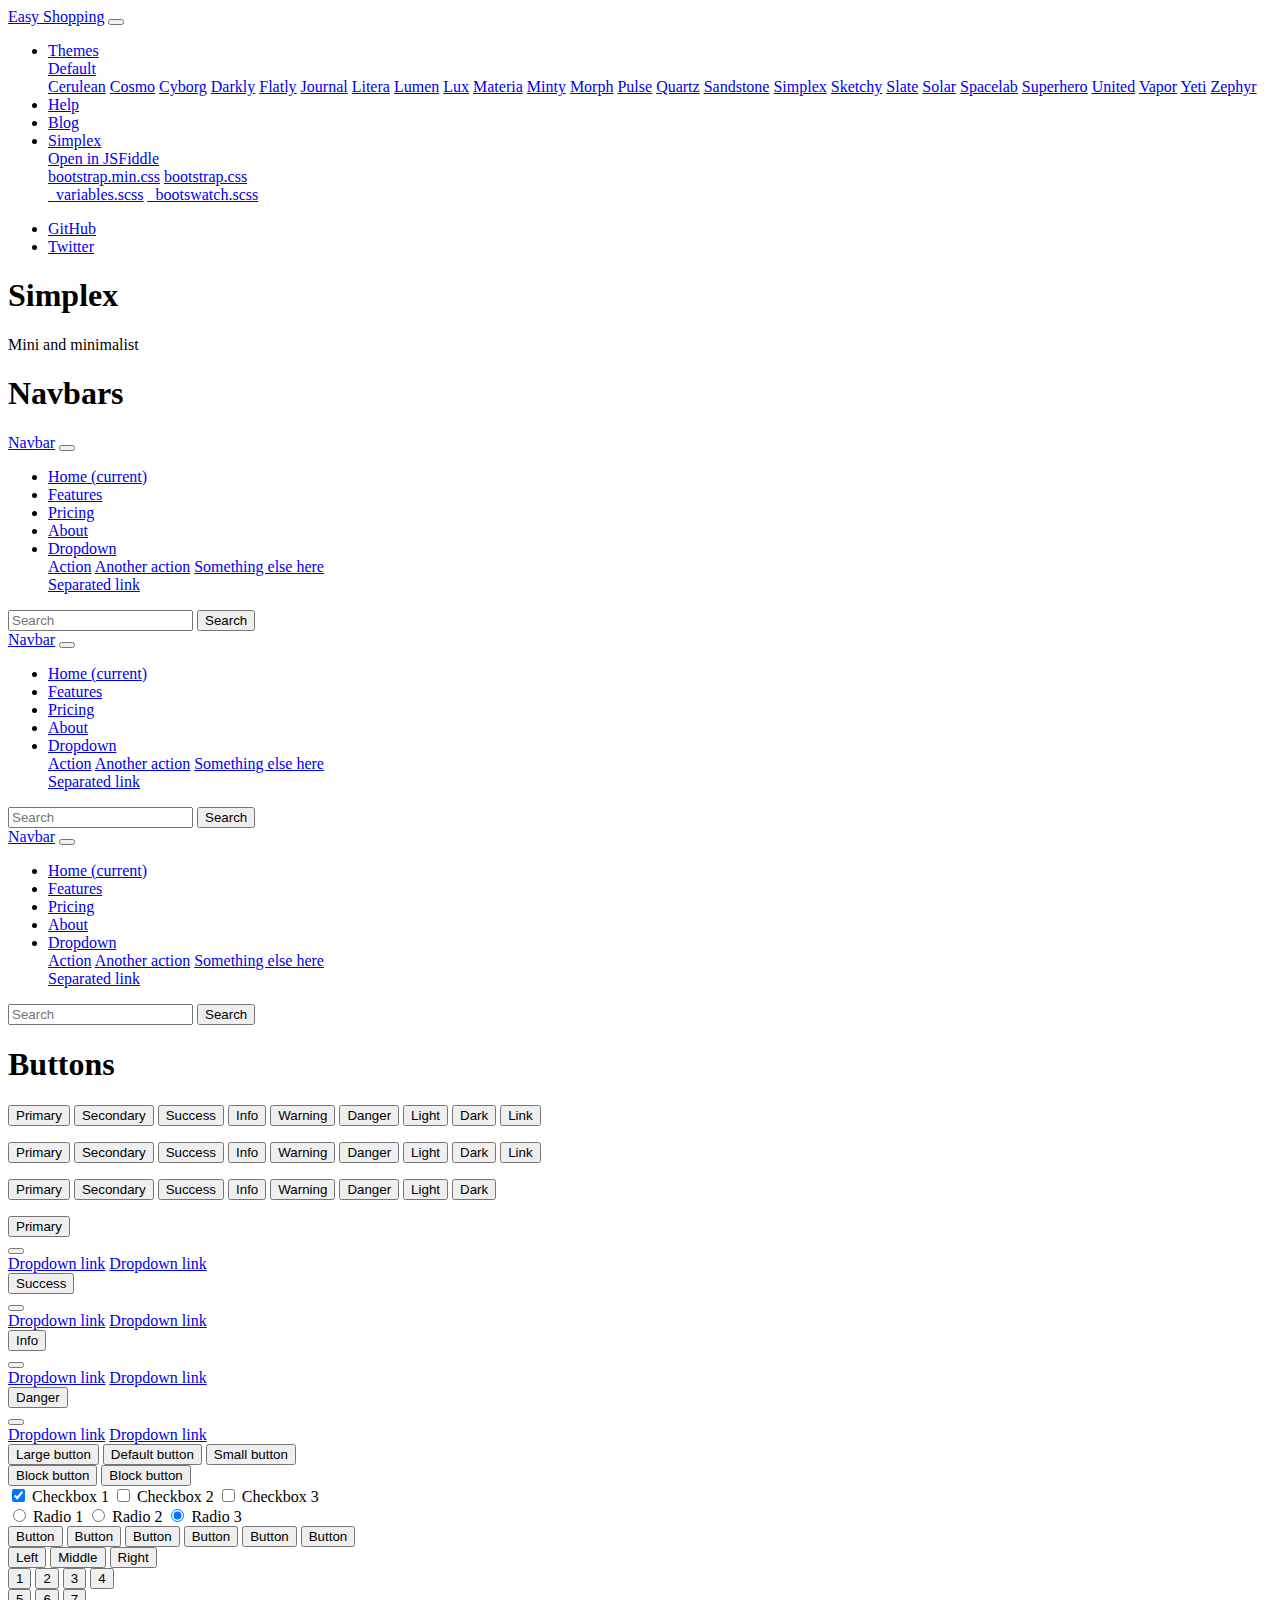
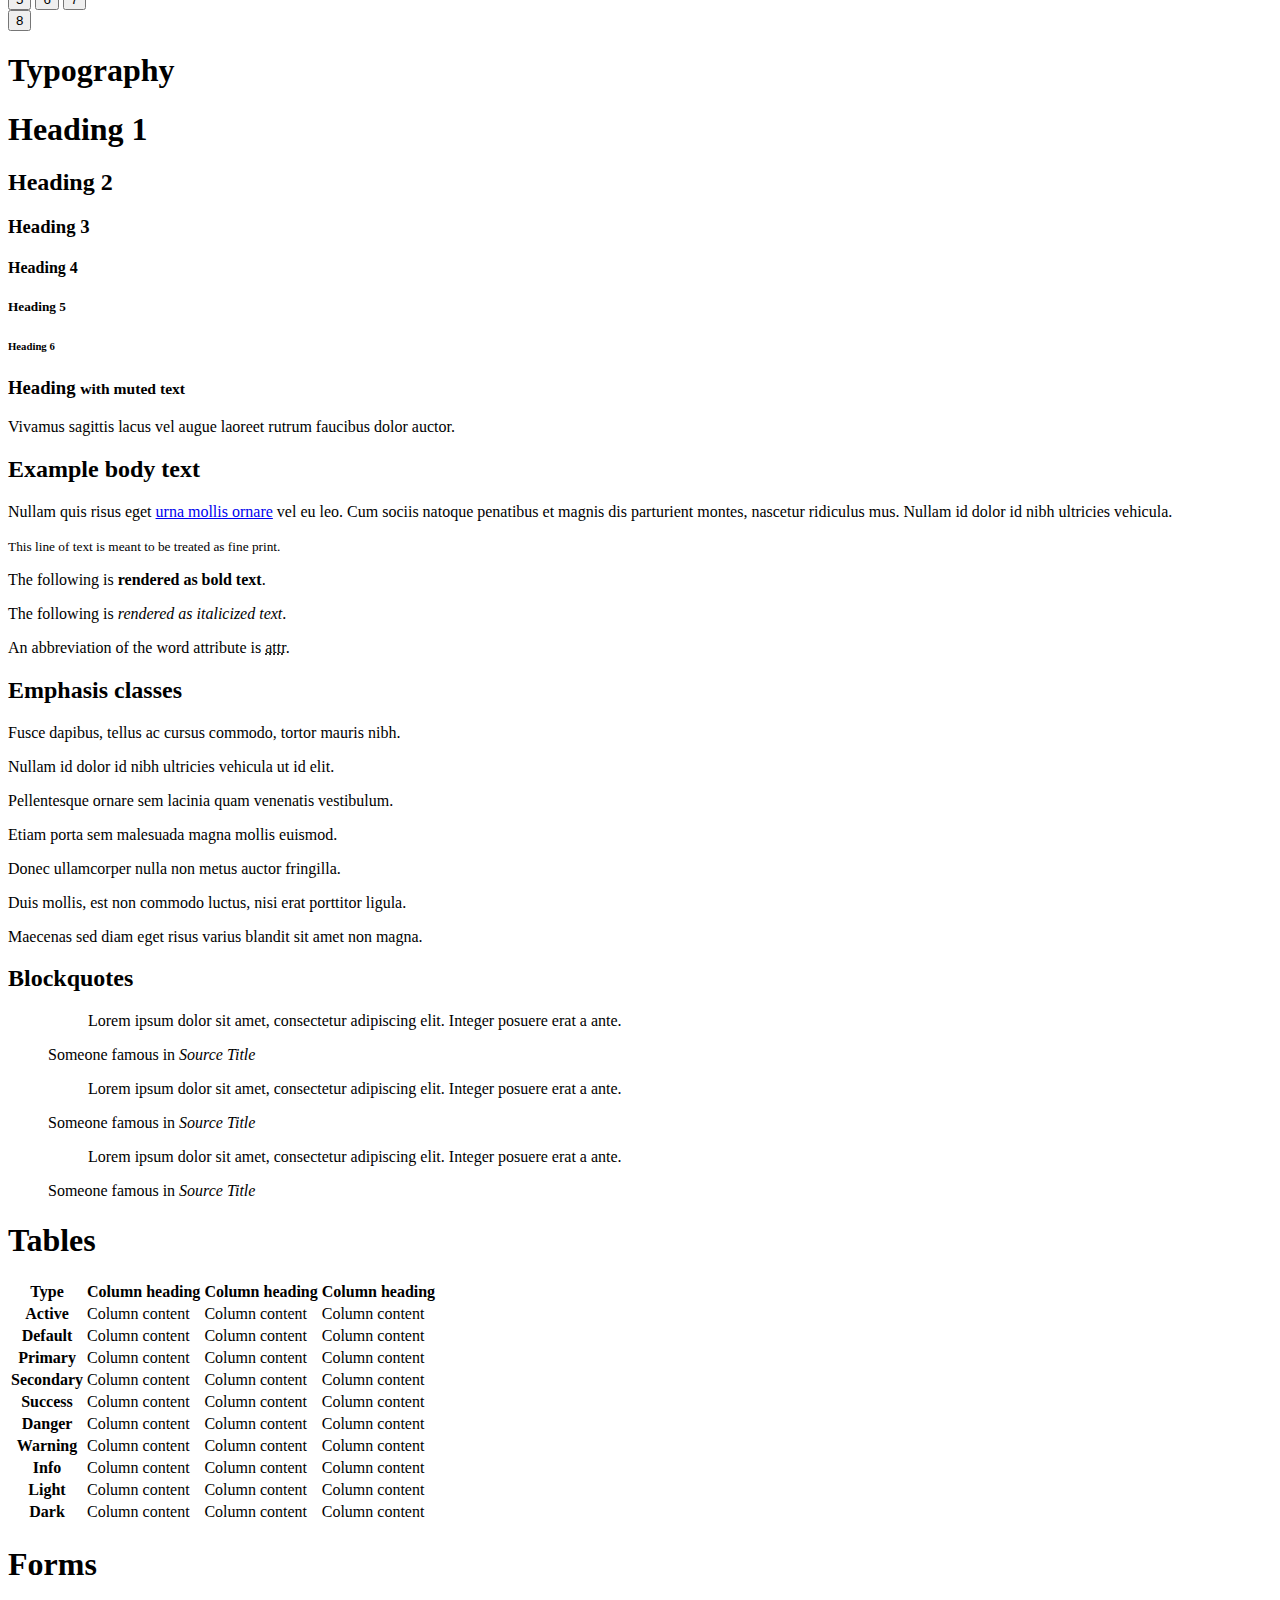
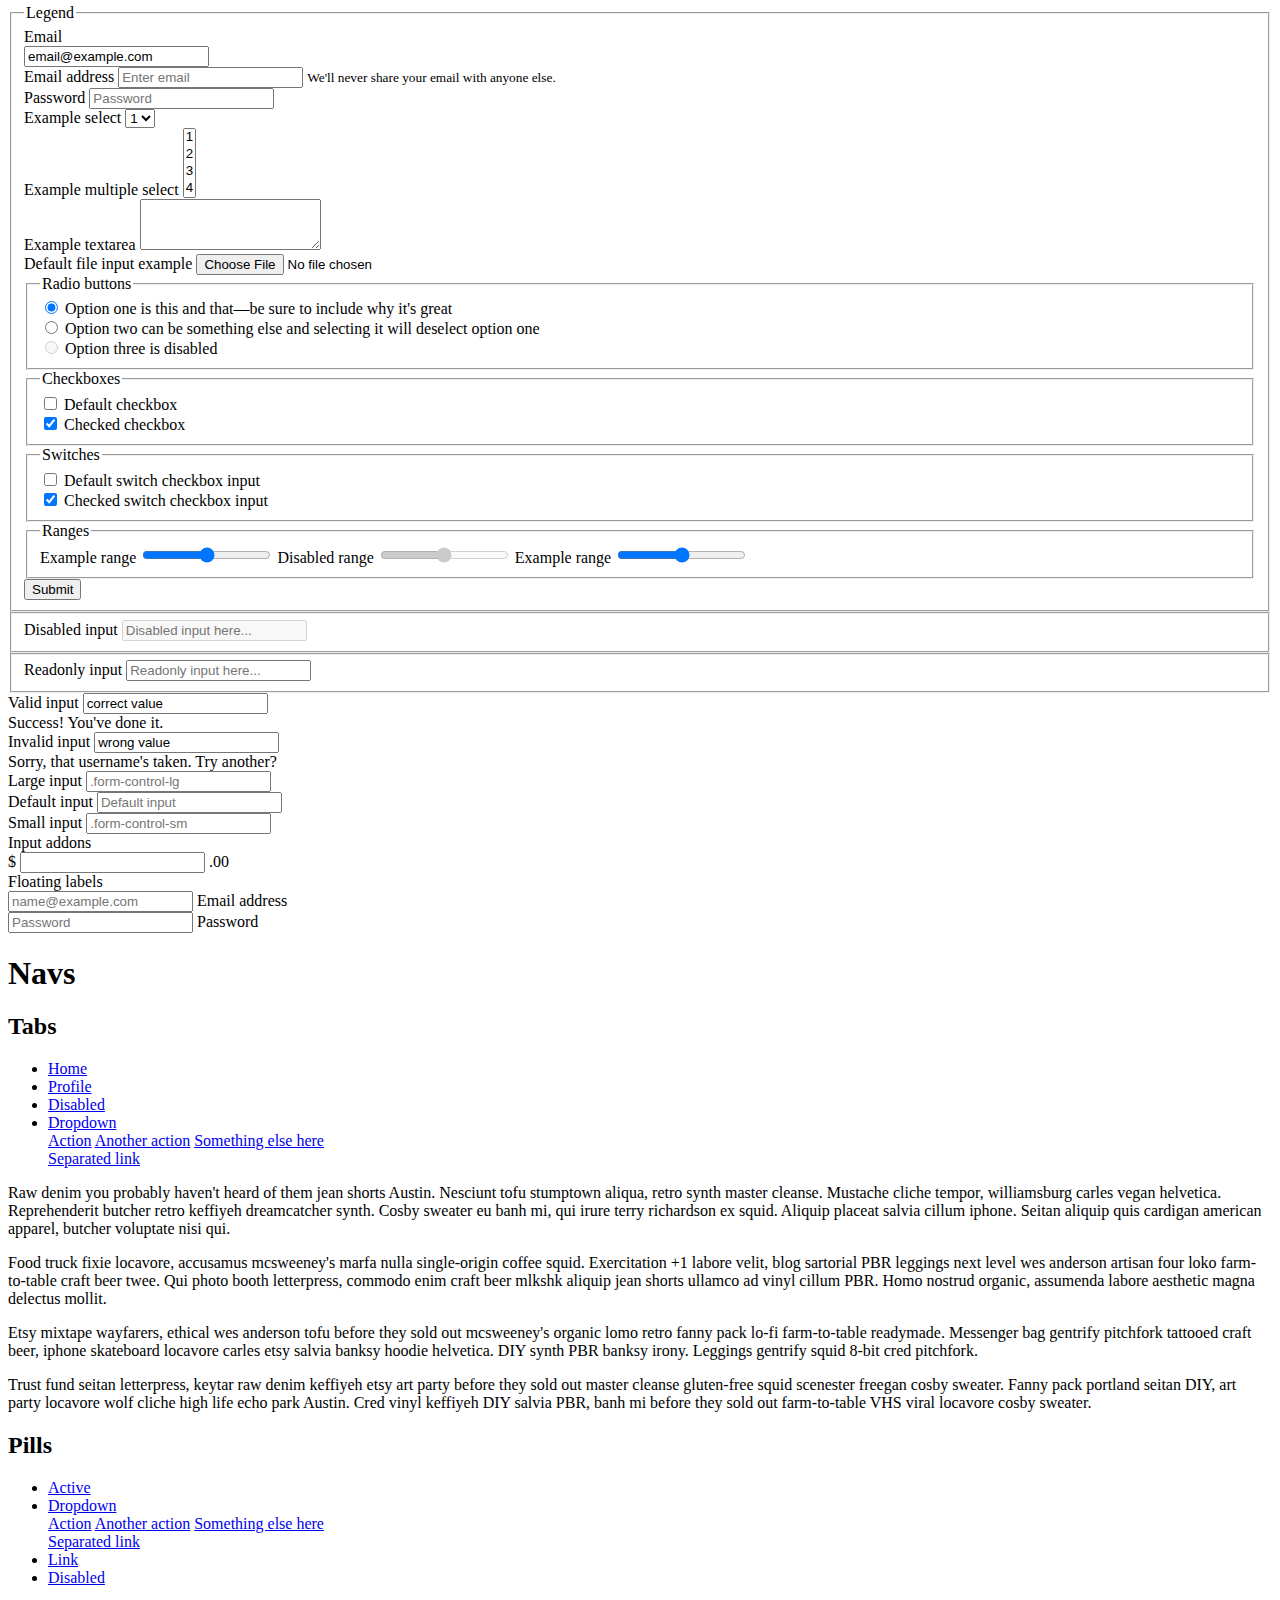
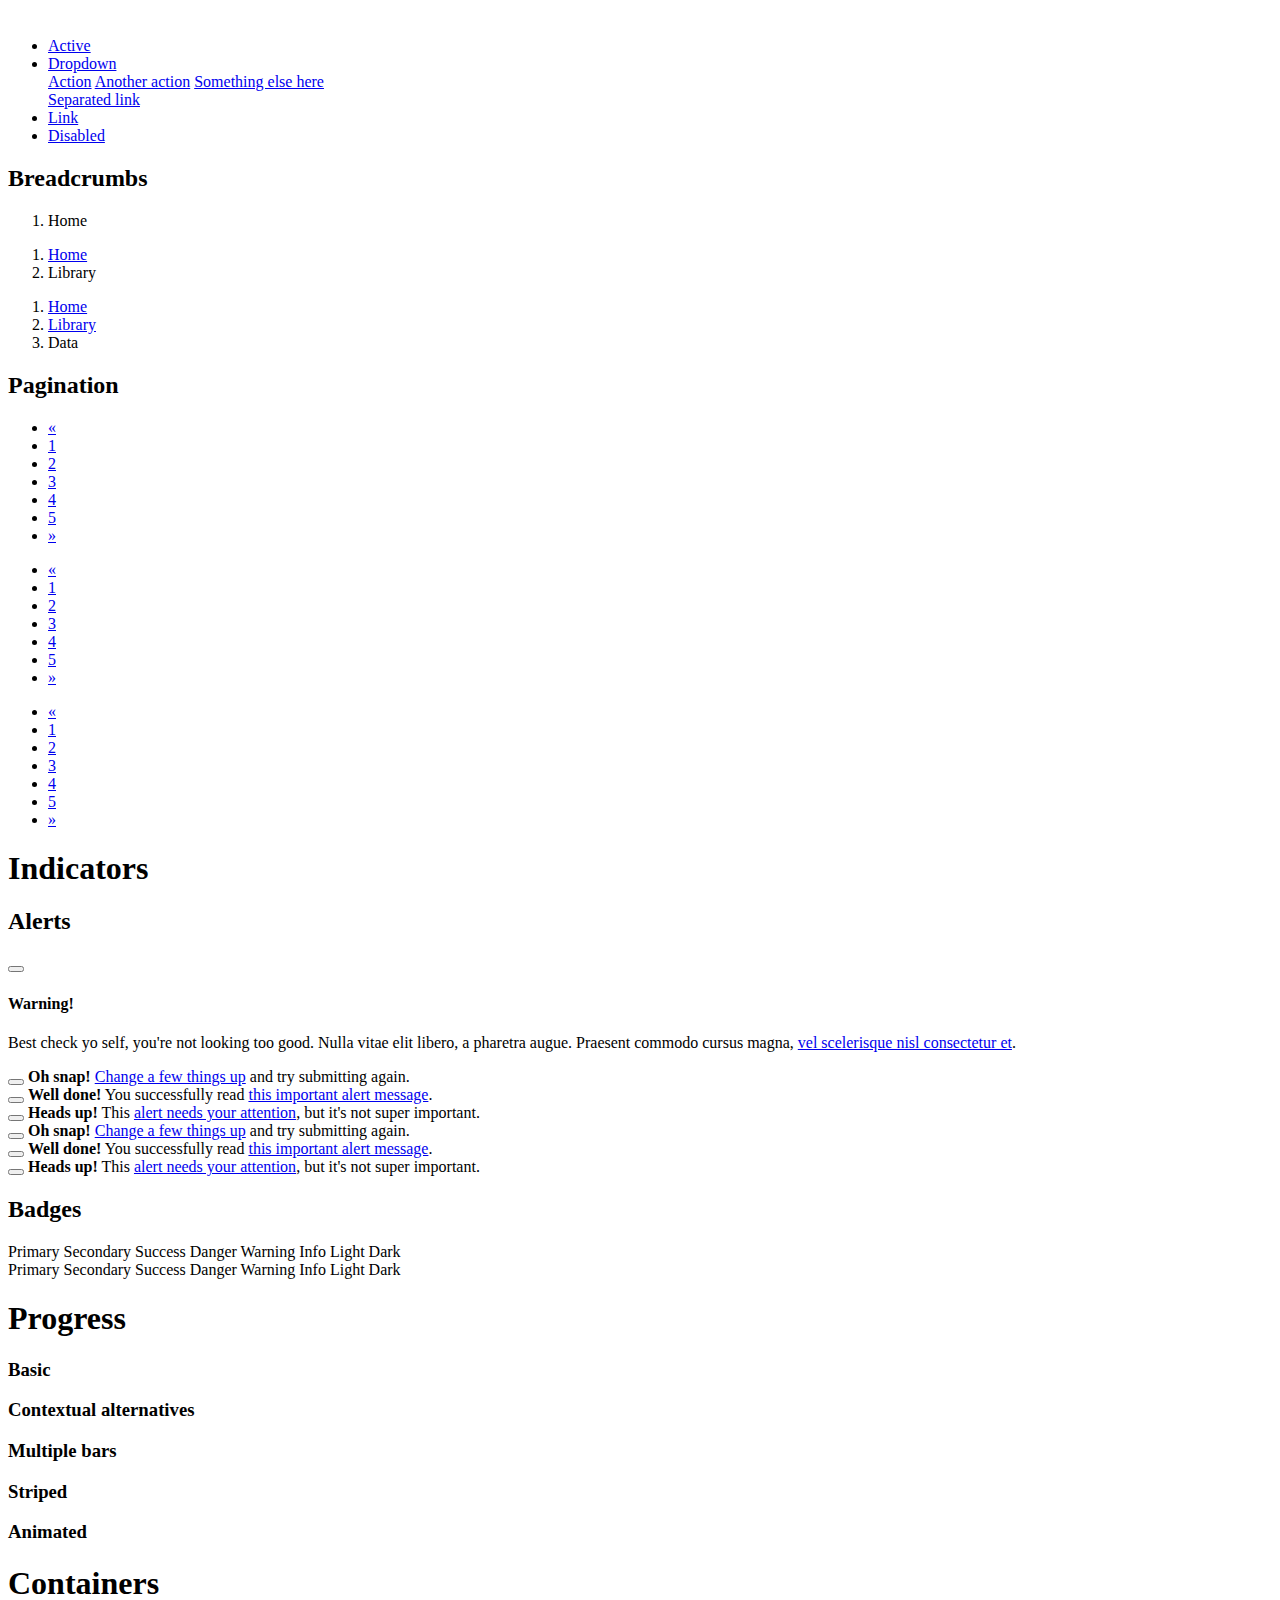
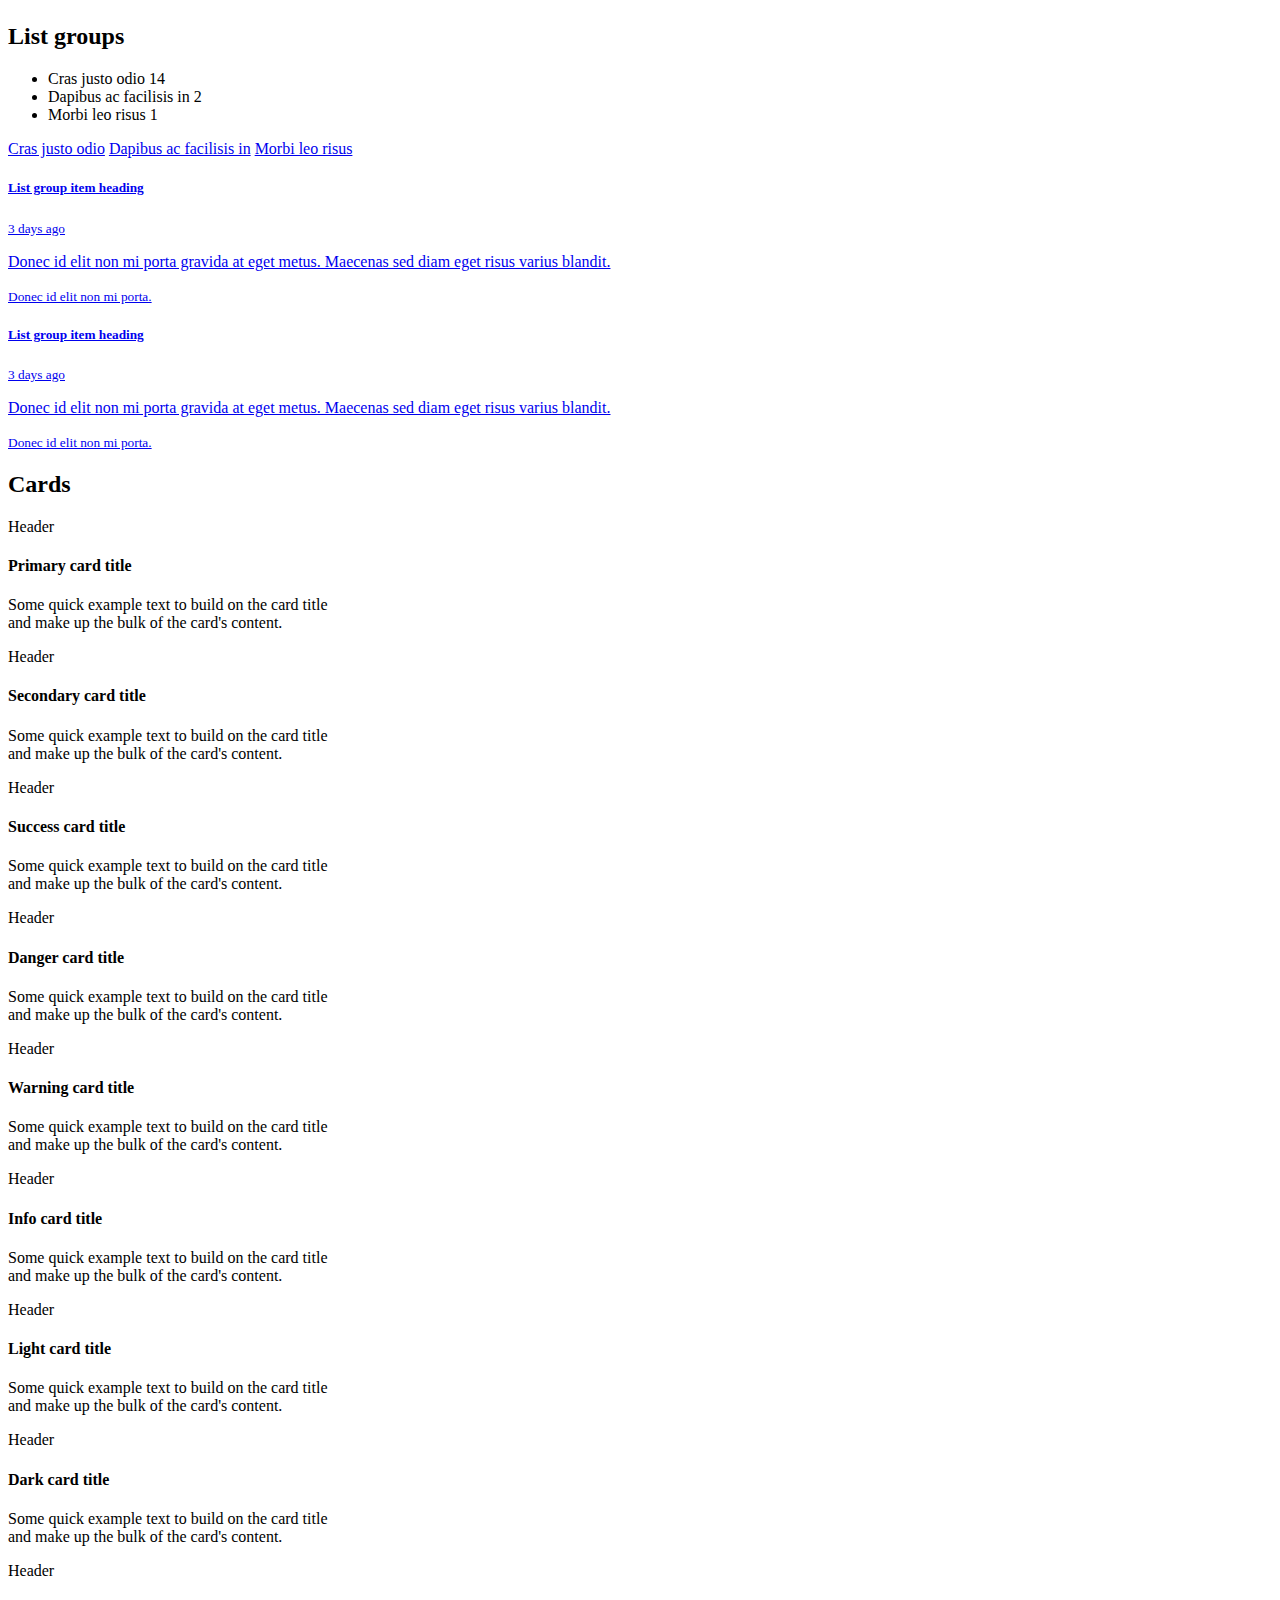
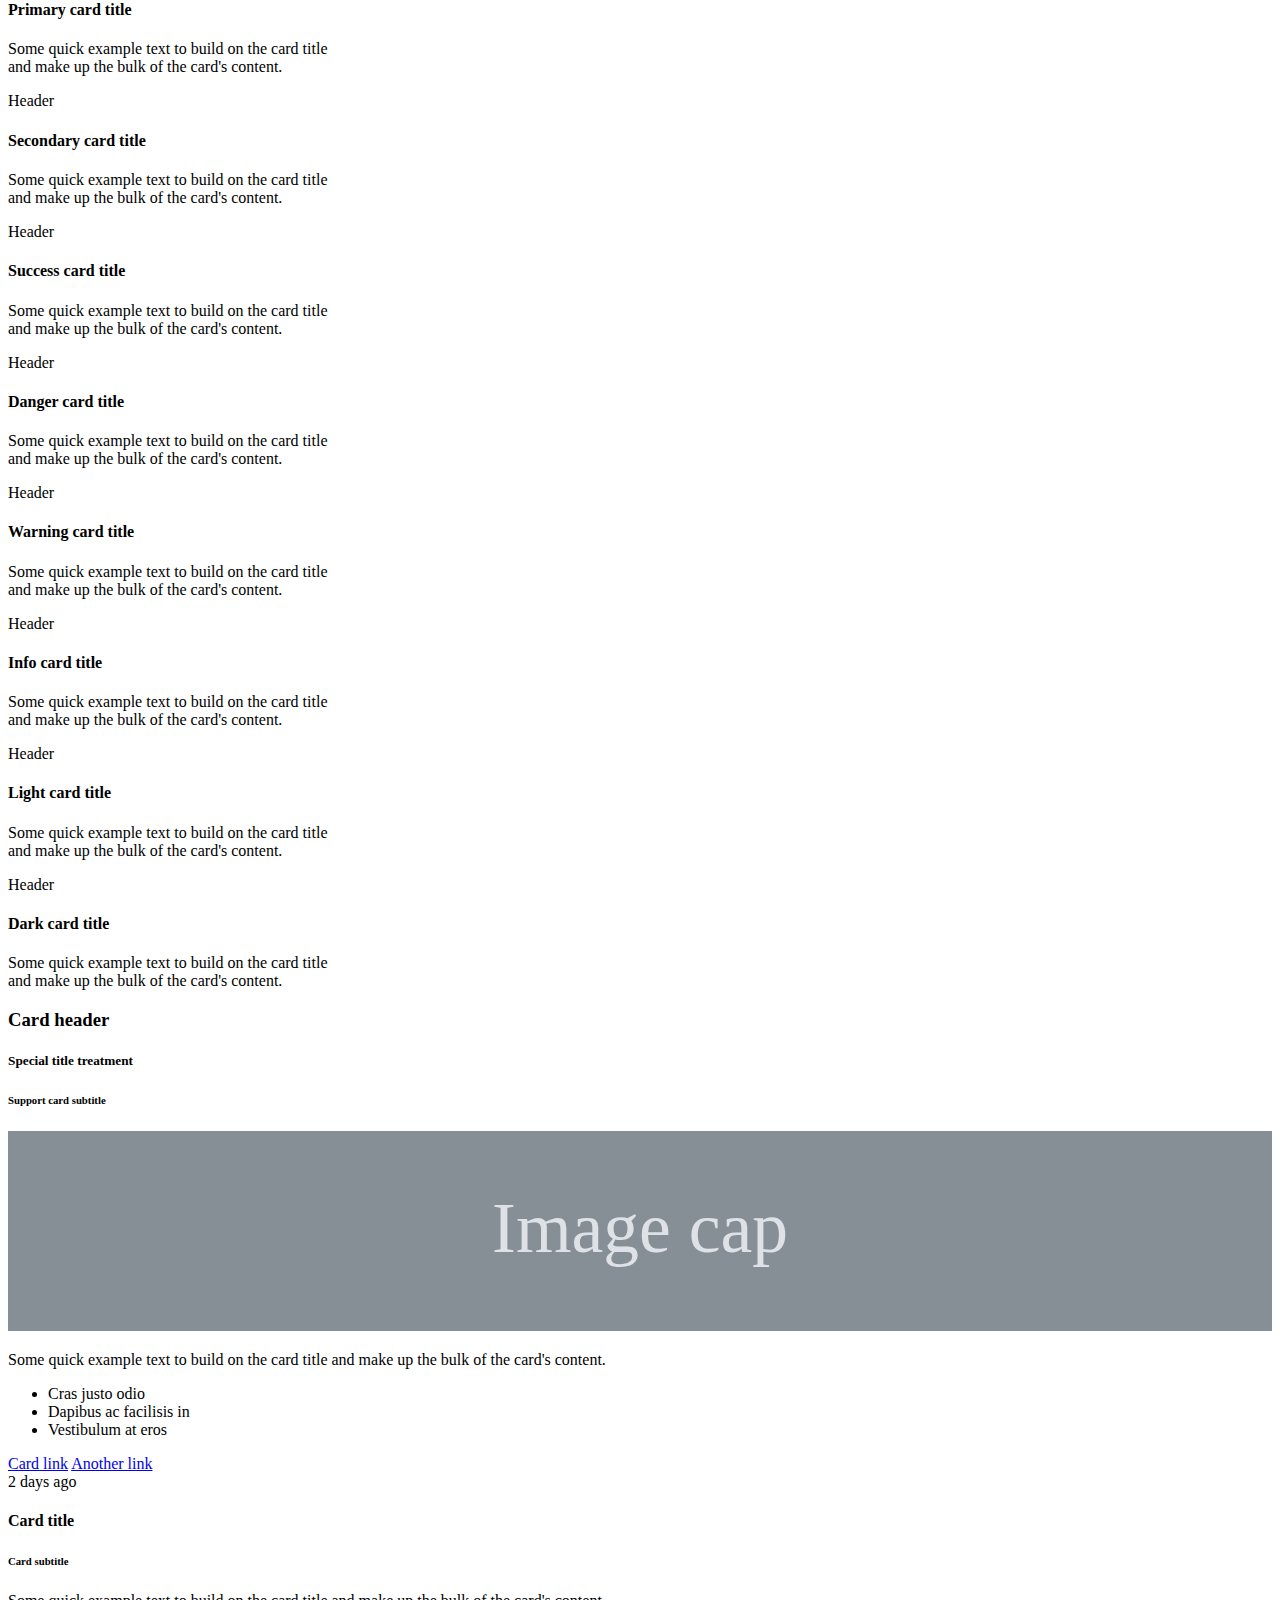
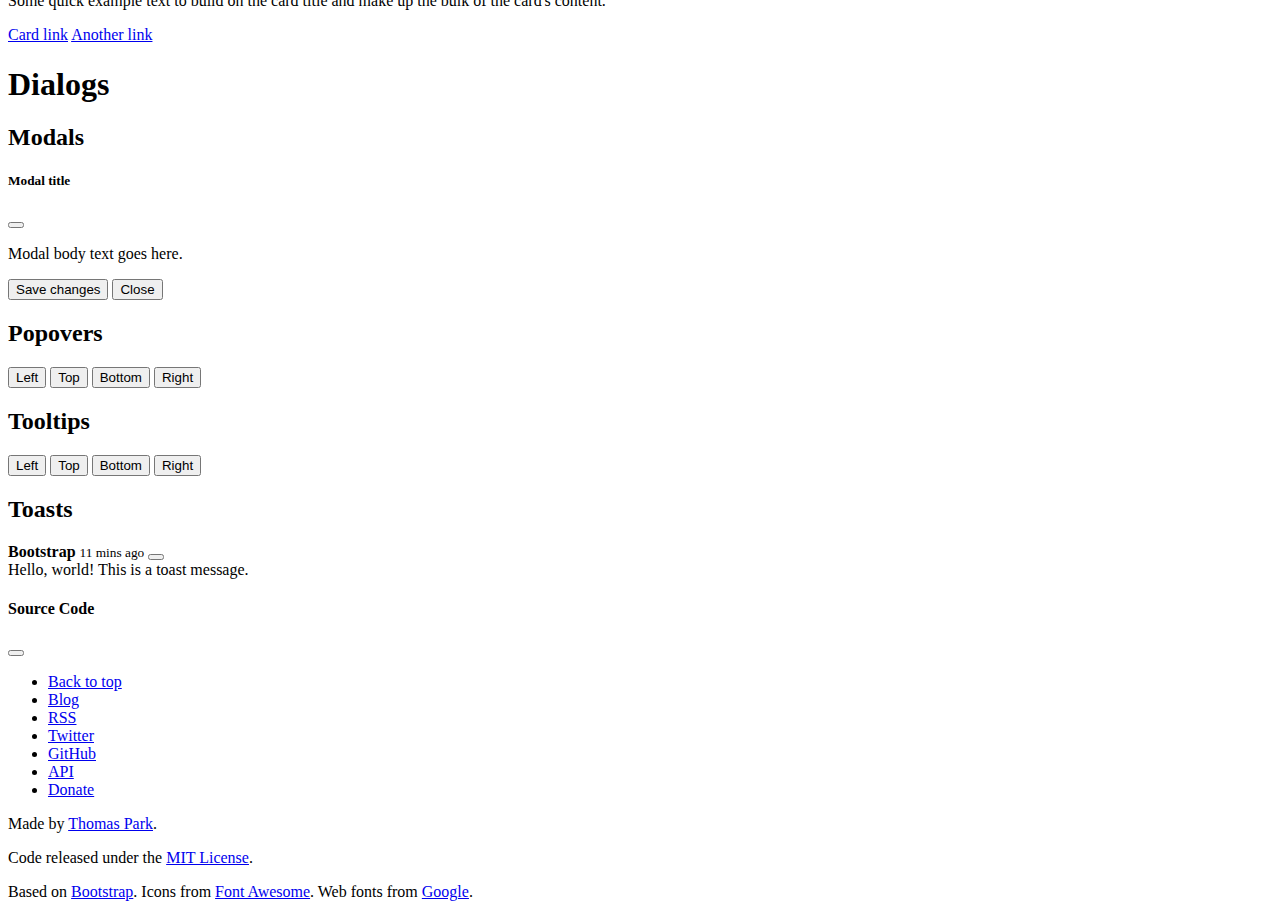
<file: web-intro/bootstrap_simplex.html>
<!DOCTYPE html>
<html lang="en">
  <head>
    <meta charset="utf-8">
    <title>:: Easy Shopping ::</title>
    <meta name="viewport" content="width=device-width, initial-scale=1">
    <link rel="stylesheet" href="https://bootswatch.com/5/simplex/bootstrap.css">
    <link rel="stylesheet" href="https://bootswatch.com/_vendor/font-awesome/css/font-awesome.min.css">
    <link rel="stylesheet" href="https://bootswatch.com/_vendor/prismjs/themes/prism-okaidia.css">
    <link rel="stylesheet" href="https://bootswatch.com/_assets/css/custom.min.css">
    <!-- Global Site Tag (gtag.js) - Google Analytics -->
    <script async src="https://www.googletagmanager.com/gtag/js?id=UA-23019901-1"></script>
    <script>
      window.dataLayer = window.dataLayer || [];
      function gtag(){dataLayer.push(arguments);}
      gtag('js', new Date());

      gtag('config', 'UA-23019901-1');
    </script>
  </head>
  <body>
    <div class="navbar navbar-expand-lg fixed-top navbar-light bg-light">
      <div class="container">
        <a href="../" class="navbar-brand">Easy Shopping</a>
        <button class="navbar-toggler" type="button" data-bs-toggle="collapse" data-bs-target="#navbarResponsive" aria-controls="navbarResponsive" aria-expanded="false" aria-label="Toggle navigation">
          <span class="navbar-toggler-icon"></span>
        </button>
        <div class="collapse navbar-collapse" id="navbarResponsive">
          <ul class="navbar-nav">
            <li class="nav-item dropdown">
              <a class="nav-link dropdown-toggle" data-bs-toggle="dropdown" href="#" id="themes">Themes <span class="caret"></span></a>
              <div class="dropdown-menu" aria-labelledby="themes">
                <a class="dropdown-item" href="../default/">Default</a>
                <div class="dropdown-divider"></div>
                <a class="dropdown-item" href="../cerulean/">Cerulean</a>
                <a class="dropdown-item" href="../cosmo/">Cosmo</a>
                <a class="dropdown-item" href="../cyborg/">Cyborg</a>
                <a class="dropdown-item" href="../darkly/">Darkly</a>
                <a class="dropdown-item" href="../flatly/">Flatly</a>
                <a class="dropdown-item" href="../journal/">Journal</a>
                <a class="dropdown-item" href="../litera/">Litera</a>
                <a class="dropdown-item" href="../lumen/">Lumen</a>
                <a class="dropdown-item" href="../lux/">Lux</a>
                <a class="dropdown-item" href="../materia/">Materia</a>
                <a class="dropdown-item" href="../minty/">Minty</a>
                <a class="dropdown-item" href="../morph/">Morph</a>
                <a class="dropdown-item" href="../pulse/">Pulse</a>
                <a class="dropdown-item" href="../quartz/">Quartz</a>
                <a class="dropdown-item" href="../sandstone/">Sandstone</a>
                <a class="dropdown-item" href="../simplex/">Simplex</a>
                <a class="dropdown-item" href="../sketchy/">Sketchy</a>
                <a class="dropdown-item" href="../slate/">Slate</a>
                <a class="dropdown-item" href="../solar/">Solar</a>
                <a class="dropdown-item" href="../spacelab/">Spacelab</a>
                <a class="dropdown-item" href="../superhero/">Superhero</a>
                <a class="dropdown-item" href="../united/">United</a>
                <a class="dropdown-item" href="../vapor/">Vapor</a>
                <a class="dropdown-item" href="../yeti/">Yeti</a>
                <a class="dropdown-item" href="../zephyr/">Zephyr</a>
              </div>
            </li>
            <li class="nav-item">
              <a class="nav-link" href="../help/">Help</a>
            </li>
            <li class="nav-item">
              <a class="nav-link" href="https://blog.bootswatch.com/">Blog</a>
            </li>
            <li class="nav-item dropdown">
              <a class="nav-link dropdown-toggle" data-bs-toggle="dropdown" href="#" id="download">Simplex <span class="caret"></span></a>
              <div class="dropdown-menu" aria-labelledby="download">
                <a class="dropdown-item" rel="noopener" target="_blank" href="https://jsfiddle.net/bootswatch/3he50zsf/">Open in JSFiddle</a>
                <div class="dropdown-divider"></div>
                <a class="dropdown-item" href="../5/simplex/bootstrap.min.css" download>bootstrap.min.css</a>
                <a class="dropdown-item" href="../5/simplex/bootstrap.css" download>bootstrap.css</a>
                <div class="dropdown-divider"></div>
                <a class="dropdown-item" href="../5/simplex/_variables.scss" download>_variables.scss</a>
                <a class="dropdown-item" href="../5/simplex/_bootswatch.scss" download>_bootswatch.scss</a>
              </div>
            </li>
          </ul>
          <ul class="navbar-nav ms-md-auto">
            <li class="nav-item">
              <a target="_blank" rel="noopener" class="nav-link" href="https://github.com/thomaspark/bootswatch/"><i class="fa fa-github"></i> GitHub</a>
            </li>
            <li class="nav-item">
              <a target="_blank" rel="noopener" class="nav-link" href="https://twitter.com/bootswatch"><i class="fa fa-twitter"></i> Twitter</a>
            </li>
          </ul>
        </div>
      </div>
    </div>

    <div class="container">
      <div class="page-header" id="banner">
        <div class="row">
          <div class="col-lg-8 col-md-7 col-sm-6">
            <h1>Simplex</h1>
            <p class="lead">Mini and minimalist</p>
          </div>
        </div>
      </div>

      <!-- Navbar
      ================================================== -->
      <div class="bs-docs-section clearfix">
        <div class="row">
          <div class="col-lg-12">
            <div class="page-header">
              <h1 id="navbars">Navbars</h1>
            </div>

            <div class="bs-component">
              <nav class="navbar navbar-expand-lg navbar-dark bg-primary">
                <div class="container-fluid">
                  <a class="navbar-brand" href="#">Navbar</a>
                  <button class="navbar-toggler" type="button" data-bs-toggle="collapse" data-bs-target="#navbarColor01" aria-controls="navbarColor01" aria-expanded="false" aria-label="Toggle navigation">
                    <span class="navbar-toggler-icon"></span>
                  </button>

                  <div class="collapse navbar-collapse" id="navbarColor01">
                    <ul class="navbar-nav me-auto">
                      <li class="nav-item">
                        <a class="nav-link active" href="#">Home
                          <span class="visually-hidden">(current)</span>
                        </a>
                      </li>
                      <li class="nav-item">
                        <a class="nav-link" href="#">Features</a>
                      </li>
                      <li class="nav-item">
                        <a class="nav-link" href="#">Pricing</a>
                      </li>
                      <li class="nav-item">
                        <a class="nav-link" href="#">About</a>
                      </li>
                      <li class="nav-item dropdown">
                        <a class="nav-link dropdown-toggle" data-bs-toggle="dropdown" href="#" role="button" aria-haspopup="true" aria-expanded="false">Dropdown</a>
                        <div class="dropdown-menu">
                          <a class="dropdown-item" href="#">Action</a>
                          <a class="dropdown-item" href="#">Another action</a>
                          <a class="dropdown-item" href="#">Something else here</a>
                          <div class="dropdown-divider"></div>
                          <a class="dropdown-item" href="#">Separated link</a>
                        </div>
                      </li>
                    </ul>
                    <form class="d-flex">
                      <input class="form-control me-sm-2" type="text" placeholder="Search">
                      <button class="btn btn-secondary my-2 my-sm-0" type="submit">Search</button>
                    </form>
                  </div>
                </div>
              </nav>
            </div>

            <div class="bs-component">
              <nav class="navbar navbar-expand-lg navbar-dark bg-dark">
                <div class="container-fluid">
                  <a class="navbar-brand" href="#">Navbar</a>
                  <button class="navbar-toggler" type="button" data-bs-toggle="collapse" data-bs-target="#navbarColor02" aria-controls="navbarColor02" aria-expanded="false" aria-label="Toggle navigation">
                    <span class="navbar-toggler-icon"></span>
                  </button>

                  <div class="collapse navbar-collapse" id="navbarColor02">
                    <ul class="navbar-nav me-auto">
                      <li class="nav-item">
                        <a class="nav-link active" href="#">Home
                          <span class="visually-hidden">(current)</span>
                        </a>
                      </li>
                      <li class="nav-item">
                        <a class="nav-link" href="#">Features</a>
                      </li>
                      <li class="nav-item">
                        <a class="nav-link" href="#">Pricing</a>
                      </li>
                      <li class="nav-item">
                        <a class="nav-link" href="#">About</a>
                      </li>
                      <li class="nav-item dropdown">
                        <a class="nav-link dropdown-toggle" data-bs-toggle="dropdown" href="#" role="button" aria-haspopup="true" aria-expanded="false">Dropdown</a>
                        <div class="dropdown-menu">
                          <a class="dropdown-item" href="#">Action</a>
                          <a class="dropdown-item" href="#">Another action</a>
                          <a class="dropdown-item" href="#">Something else here</a>
                          <div class="dropdown-divider"></div>
                          <a class="dropdown-item" href="#">Separated link</a>
                        </div>
                      </li>
                    </ul>
                    <form class="d-flex">
                      <input class="form-control me-sm-2" type="text" placeholder="Search">
                      <button class="btn btn-secondary my-2 my-sm-0" type="submit">Search</button>
                    </form>
                  </div>
                </div>
              </nav>
            </div>

            <div class="bs-component">
              <nav class="navbar navbar-expand-lg navbar-light bg-light">
                <div class="container-fluid">
                  <a class="navbar-brand" href="#">Navbar</a>
                  <button class="navbar-toggler" type="button" data-bs-toggle="collapse" data-bs-target="#navbarColor03" aria-controls="navbarColor03" aria-expanded="false" aria-label="Toggle navigation">
                    <span class="navbar-toggler-icon"></span>
                  </button>

                  <div class="collapse navbar-collapse" id="navbarColor03">
                    <ul class="navbar-nav me-auto">
                      <li class="nav-item">
                        <a class="nav-link active" href="#">Home
                          <span class="visually-hidden">(current)</span>
                        </a>
                      </li>
                      <li class="nav-item">
                        <a class="nav-link" href="#">Features</a>
                      </li>
                      <li class="nav-item">
                        <a class="nav-link" href="#">Pricing</a>
                      </li>
                      <li class="nav-item">
                        <a class="nav-link" href="#">About</a>
                      </li>
                      <li class="nav-item dropdown">
                        <a class="nav-link dropdown-toggle" data-bs-toggle="dropdown" href="#" role="button" aria-haspopup="true" aria-expanded="false">Dropdown</a>
                        <div class="dropdown-menu">
                          <a class="dropdown-item" href="#">Action</a>
                          <a class="dropdown-item" href="#">Another action</a>
                          <a class="dropdown-item" href="#">Something else here</a>
                          <div class="dropdown-divider"></div>
                          <a class="dropdown-item" href="#">Separated link</a>
                        </div>
                      </li>
                    </ul>
                    <form class="d-flex">
                      <input class="form-control me-sm-2" type="text" placeholder="Search">
                      <button class="btn btn-secondary my-2 my-sm-0" type="submit">Search</button>
                    </form>
                  </div>
                </div>
              </nav>
            </div>

          </div>
        </div>
      </div>

      <!-- Buttons
      ================================================== -->
      <div class="bs-docs-section">
        <div class="page-header">
          <div class="row">
            <div class="col-lg-12">
              <h1 id="buttons">Buttons</h1>
            </div>
          </div>
        </div>

        <div class="row">
          <div class="col-lg-7">
            <p class="bs-component">
              <button type="button" class="btn btn-primary">Primary</button>
              <button type="button" class="btn btn-secondary">Secondary</button>
              <button type="button" class="btn btn-success">Success</button>
              <button type="button" class="btn btn-info">Info</button>
              <button type="button" class="btn btn-warning">Warning</button>
              <button type="button" class="btn btn-danger">Danger</button>
              <button type="button" class="btn btn-light">Light</button>
              <button type="button" class="btn btn-dark">Dark</button>
              <button type="button" class="btn btn-link">Link</button>
            </p>

            <p class="bs-component">
              <button type="button" class="btn btn-primary disabled">Primary</button>
              <button type="button" class="btn btn-secondary disabled">Secondary</button>
              <button type="button" class="btn btn-success disabled">Success</button>
              <button type="button" class="btn btn-info disabled">Info</button>
              <button type="button" class="btn btn-warning disabled">Warning</button>
              <button type="button" class="btn btn-danger disabled">Danger</button>
              <button type="button" class="btn btn-light disabled">Light</button>
              <button type="button" class="btn btn-dark disabled">Dark</button>
              <button type="button" class="btn btn-link disabled">Link</button>
            </p>

            <p class="bs-component">
              <button type="button" class="btn btn-outline-primary">Primary</button>
              <button type="button" class="btn btn-outline-secondary">Secondary</button>
              <button type="button" class="btn btn-outline-success">Success</button>
              <button type="button" class="btn btn-outline-info">Info</button>
              <button type="button" class="btn btn-outline-warning">Warning</button>
              <button type="button" class="btn btn-outline-danger">Danger</button>
              <button type="button" class="btn btn-outline-light">Light</button>
              <button type="button" class="btn btn-outline-dark">Dark</button>
            </p>

            <div class="bs-component">
              <div class="btn-group" role="group" aria-label="Button group with nested dropdown">
                <button type="button" class="btn btn-primary">Primary</button>
                <div class="btn-group" role="group">
                  <button id="btnGroupDrop1" type="button" class="btn btn-primary dropdown-toggle" data-bs-toggle="dropdown" aria-haspopup="true" aria-expanded="false"></button>
                  <div class="dropdown-menu" aria-labelledby="btnGroupDrop1">
                    <a class="dropdown-item" href="#">Dropdown link</a>
                    <a class="dropdown-item" href="#">Dropdown link</a>
                  </div>
                </div>
              </div>

              <div class="btn-group" role="group" aria-label="Button group with nested dropdown">
                <button type="button" class="btn btn-success">Success</button>
                <div class="btn-group" role="group">
                  <button id="btnGroupDrop2" type="button" class="btn btn-success dropdown-toggle" data-bs-toggle="dropdown" aria-haspopup="true" aria-expanded="false"></button>
                  <div class="dropdown-menu" aria-labelledby="btnGroupDrop2">
                    <a class="dropdown-item" href="#">Dropdown link</a>
                    <a class="dropdown-item" href="#">Dropdown link</a>
                  </div>
                </div>
              </div>

              <div class="btn-group" role="group" aria-label="Button group with nested dropdown">
                <button type="button" class="btn btn-info">Info</button>
                <div class="btn-group" role="group">
                  <button id="btnGroupDrop3" type="button" class="btn btn-info dropdown-toggle" data-bs-toggle="dropdown" aria-haspopup="true" aria-expanded="false"></button>
                  <div class="dropdown-menu" aria-labelledby="btnGroupDrop3">
                    <a class="dropdown-item" href="#">Dropdown link</a>
                    <a class="dropdown-item" href="#">Dropdown link</a>
                  </div>
                </div>
              </div>

              <div class="btn-group" role="group" aria-label="Button group with nested dropdown">
                <button type="button" class="btn btn-danger">Danger</button>
                <div class="btn-group" role="group">
                  <button id="btnGroupDrop4" type="button" class="btn btn-danger dropdown-toggle" data-bs-toggle="dropdown" aria-haspopup="true" aria-expanded="false"></button>
                  <div class="dropdown-menu" aria-labelledby="btnGroupDrop4">
                    <a class="dropdown-item" href="#">Dropdown link</a>
                    <a class="dropdown-item" href="#">Dropdown link</a>
                  </div>
                </div>
              </div>
            </div>

            <div class="bs-component">
              <button type="button" class="btn btn-primary btn-lg">Large button</button>
              <button type="button" class="btn btn-primary">Default button</button>
              <button type="button" class="btn btn-primary btn-sm">Small button</button>
            </div>
          </div>
          <div class="col-lg-5">
            <div class="bs-component">
              <div class="d-grid gap-2">
                <button class="btn btn-lg btn-primary" type="button">Block button</button>
                <button class="btn btn-lg btn-primary" type="button">Block button</button>
              </div>
            </div>

            <div class="bs-component mb-3">
              <div class="btn-group" role="group" aria-label="Basic checkbox toggle button group">
                <input type="checkbox" class="btn-check" id="btncheck1" checked autocomplete="off">
                <label class="btn btn-primary" for="btncheck1">Checkbox 1</label>
                <input type="checkbox" class="btn-check" id="btncheck2" autocomplete="off">
                <label class="btn btn-primary" for="btncheck2">Checkbox 2</label>
                <input type="checkbox" class="btn-check" id="btncheck3" autocomplete="off">
                <label class="btn btn-primary" for="btncheck3">Checkbox 3</label>
              </div>
            </div>

            <div class="bs-component mb-3">
              <div class="btn-group" role="group" aria-label="Basic radio toggle button group">
                <input type="radio" class="btn-check" name="btnradio" id="btnradio1" autocomplete="off" checked>
                <label class="btn btn-outline-primary" for="btnradio1">Radio 1</label>
                <input type="radio" class="btn-check" name="btnradio" id="btnradio2" autocomplete="off" checked>
                <label class="btn btn-outline-primary" for="btnradio2">Radio 2</label>
                <input type="radio" class="btn-check" name="btnradio" id="btnradio3" autocomplete="off" checked>
                <label class="btn btn-outline-primary" for="btnradio3">Radio 3</label>
              </div>
            </div>

            <div class="bs-component">
              <div class="btn-group-vertical">
                <button type="button" class="btn btn-primary">Button</button>
                <button type="button" class="btn btn-primary">Button</button>
                <button type="button" class="btn btn-primary">Button</button>
                <button type="button" class="btn btn-primary">Button</button>
                <button type="button" class="btn btn-primary">Button</button>
                <button type="button" class="btn btn-primary">Button</button>
              </div>
            </div>

            <div class="bs-component mb-3">
              <div class="btn-group" role="group" aria-label="Basic example">
                <button type="button" class="btn btn-secondary">Left</button>
                <button type="button" class="btn btn-secondary">Middle</button>
                <button type="button" class="btn btn-secondary">Right</button>
              </div>
            </div>

            <div class="bs-component mb-3">
              <div class="btn-toolbar" role="toolbar" aria-label="Toolbar with button groups">
                <div class="btn-group me-2" role="group" aria-label="First group">
                  <button type="button" class="btn btn-secondary">1</button>
                  <button type="button" class="btn btn-secondary">2</button>
                  <button type="button" class="btn btn-secondary">3</button>
                  <button type="button" class="btn btn-secondary">4</button>
                </div>
                <div class="btn-group me-2" role="group" aria-label="Second group">
                  <button type="button" class="btn btn-secondary">5</button>
                  <button type="button" class="btn btn-secondary">6</button>
                  <button type="button" class="btn btn-secondary">7</button>
                </div>
                <div class="btn-group" role="group" aria-label="Third group">
                  <button type="button" class="btn btn-secondary">8</button>
                </div>
              </div>
            </div>
          </div>
        </div>
      </div>

      <!-- Typography
      ================================================== -->
      <div class="bs-docs-section">
        <div class="row">
          <div class="col-lg-12">
            <div class="page-header">
              <h1 id="typography">Typography</h1>
            </div>
          </div>
        </div>

        <!-- Headings -->

        <div class="row">
          <div class="col-lg-4">
            <div class="bs-component">
              <h1>Heading 1</h1>
              <h2>Heading 2</h2>
              <h3>Heading 3</h3>
              <h4>Heading 4</h4>
              <h5>Heading 5</h5>
              <h6>Heading 6</h6>
              <h3>
                Heading
                <small class="text-muted">with muted text</small>
              </h3>
              <p class="lead">Vivamus sagittis lacus vel augue laoreet rutrum faucibus dolor auctor.</p>
            </div>
          </div>
          <div class="col-lg-4">
            <div class="bs-component">
              <h2>Example body text</h2>
              <p>Nullam quis risus eget <a href="#">urna mollis ornare</a> vel eu leo. Cum sociis natoque penatibus et magnis dis parturient montes, nascetur ridiculus mus. Nullam id dolor id nibh ultricies vehicula.</p>
              <p><small>This line of text is meant to be treated as fine print.</small></p>
              <p>The following is <strong>rendered as bold text</strong>.</p>
              <p>The following is <em>rendered as italicized text</em>.</p>
              <p>An abbreviation of the word attribute is <abbr title="attribute">attr</abbr>.</p>
            </div>
          </div>
          <div class="col-lg-4">
            <div class="bs-component">
              <h2>Emphasis classes</h2>
              <p class="text-muted">Fusce dapibus, tellus ac cursus commodo, tortor mauris nibh.</p>
              <p class="text-primary">Nullam id dolor id nibh ultricies vehicula ut id elit.</p>
              <p class="text-secondary">Pellentesque ornare sem lacinia quam venenatis vestibulum.</p>
              <p class="text-warning">Etiam porta sem malesuada magna mollis euismod.</p>
              <p class="text-danger">Donec ullamcorper nulla non metus auctor fringilla.</p>
              <p class="text-success">Duis mollis, est non commodo luctus, nisi erat porttitor ligula.</p>
              <p class="text-info">Maecenas sed diam eget risus varius blandit sit amet non magna.</p>
            </div>
          </div>
        </div>

        <!-- Blockquotes -->

        <div class="row">
          <div class="col-lg-12">
            <h2 id="type-blockquotes">Blockquotes</h2>
          </div>
        </div>
        <div class="row">
          <div class="col-lg-4">
            <div class="bs-component">
              <figure>
                <blockquote class="blockquote">
                  <p class="mb-0">Lorem ipsum dolor sit amet, consectetur adipiscing elit. Integer posuere erat a ante.</p>

                </blockquote>
                <figcaption class="blockquote-footer">
                  Someone famous in <cite title="Source Title">Source Title</cite>
                </figcaption>
              </figure>
            </div>
          </div>
          <div class="col-lg-4">
            <div class="bs-component">
              <figure class="text-center">
                <blockquote class="blockquote">
                  <p class="mb-0">Lorem ipsum dolor sit amet, consectetur adipiscing elit. Integer posuere erat a ante.</p>

                </blockquote>
                <figcaption class="blockquote-footer">
                  Someone famous in <cite title="Source Title">Source Title</cite>
                </figcaption>
              </figure>
            </div>
          </div>
          <div class="col-lg-4">
            <div class="bs-component">
              <figure class="text-end">
                <blockquote class="blockquote">
                  <p class="mb-0">Lorem ipsum dolor sit amet, consectetur adipiscing elit. Integer posuere erat a ante.</p>

                </blockquote>
                <figcaption class="blockquote-footer">
                  Someone famous in <cite title="Source Title">Source Title</cite>
                </figcaption>
              </figure>
            </div>
          </div>
        </div>
      </div>

      <!-- Tables
      ================================================== -->
      <div class="bs-docs-section">
        <div class="row">
          <div class="col-lg-12">
            <div class="page-header">
              <h1 id="tables">Tables</h1>
            </div>

            <div class="bs-component">
              <table class="table table-hover">
                <thead>
                  <tr>
                    <th scope="col">Type</th>
                    <th scope="col">Column heading</th>
                    <th scope="col">Column heading</th>
                    <th scope="col">Column heading</th>
                  </tr>
                </thead>
                <tbody>
                  <tr class="table-active">
                    <th scope="row">Active</th>
                    <td>Column content</td>
                    <td>Column content</td>
                    <td>Column content</td>
                  </tr>
                  <tr>
                    <th scope="row">Default</th>
                    <td>Column content</td>
                    <td>Column content</td>
                    <td>Column content</td>
                  </tr>
                  <tr class="table-primary">
                    <th scope="row">Primary</th>
                    <td>Column content</td>
                    <td>Column content</td>
                    <td>Column content</td>
                  </tr>
                  <tr class="table-secondary">
                    <th scope="row">Secondary</th>
                    <td>Column content</td>
                    <td>Column content</td>
                    <td>Column content</td>
                  </tr>
                  <tr class="table-success">
                    <th scope="row">Success</th>
                    <td>Column content</td>
                    <td>Column content</td>
                    <td>Column content</td>
                  </tr>
                  <tr class="table-danger">
                    <th scope="row">Danger</th>
                    <td>Column content</td>
                    <td>Column content</td>
                    <td>Column content</td>
                  </tr>
                  <tr class="table-warning">
                    <th scope="row">Warning</th>
                    <td>Column content</td>
                    <td>Column content</td>
                    <td>Column content</td>
                  </tr>
                  <tr class="table-info">
                    <th scope="row">Info</th>
                    <td>Column content</td>
                    <td>Column content</td>
                    <td>Column content</td>
                  </tr>
                  <tr class="table-light">
                    <th scope="row">Light</th>
                    <td>Column content</td>
                    <td>Column content</td>
                    <td>Column content</td>
                  </tr>
                  <tr class="table-dark">
                    <th scope="row">Dark</th>
                    <td>Column content</td>
                    <td>Column content</td>
                    <td>Column content</td>
                  </tr>
                </tbody>
              </table>
            </div><!-- /example -->
          </div>
        </div>
      </div>

      <!-- Forms
      ================================================== -->
      <div class="bs-docs-section">
        <div class="row">
          <div class="col-lg-12">
            <div class="page-header">
              <h1 id="forms">Forms</h1>
            </div>
          </div>
        </div>

        <div class="row">
          <div class="col-lg-6">
            <div class="bs-component">
              <form>
                <fieldset>
                  <legend>Legend</legend>
                  <div class="form-group row">
                    <label for="staticEmail" class="col-sm-2 col-form-label">Email</label>
                    <div class="col-sm-10">
                      <input type="text" readonly class="form-control-plaintext" id="staticEmail" value="email@example.com">
                    </div>
                  </div>
                  <div class="form-group">
                    <label for="exampleInputEmail1" class="form-label mt-4">Email address</label>
                    <input type="email" class="form-control" id="exampleInputEmail1" aria-describedby="emailHelp" placeholder="Enter email">
                    <small id="emailHelp" class="form-text text-muted">We'll never share your email with anyone else.</small>
                  </div>
                  <div class="form-group">
                    <label for="exampleInputPassword1" class="form-label mt-4">Password</label>
                    <input type="password" class="form-control" id="exampleInputPassword1" placeholder="Password">
                  </div>
                  <div class="form-group">
                    <label for="exampleSelect1" class="form-label mt-4">Example select</label>
                    <select class="form-select" id="exampleSelect1">
                      <option>1</option>
                      <option>2</option>
                      <option>3</option>
                      <option>4</option>
                      <option>5</option>
                    </select>
                  </div>
                  <div class="form-group">
                    <label for="exampleSelect2" class="form-label mt-4">Example multiple select</label>
                    <select multiple class="form-select" id="exampleSelect2">
                      <option>1</option>
                      <option>2</option>
                      <option>3</option>
                      <option>4</option>
                      <option>5</option>
                    </select>
                  </div>
                  <div class="form-group">
                    <label for="exampleTextarea" class="form-label mt-4">Example textarea</label>
                    <textarea class="form-control" id="exampleTextarea" rows="3"></textarea>
                  </div>
                  <div class="form-group">
                    <label for="formFile" class="form-label mt-4">Default file input example</label>
                    <input class="form-control" type="file" id="formFile">
                  </div>
                  <fieldset class="form-group">
                    <legend class="mt-4">Radio buttons</legend>
                    <div class="form-check">
                      <label class="form-check-label">
                        <input type="radio" class="form-check-input" name="optionsRadios" id="optionsRadios1" value="option1" checked>
                        Option one is this and that&mdash;be sure to include why it's great
                      </label>
                    </div>
                    <div class="form-check">
                      <label class="form-check-label">
                        <input type="radio" class="form-check-input" name="optionsRadios" id="optionsRadios2" value="option2">
                        Option two can be something else and selecting it will deselect option one
                      </label>
                    </div>
                    <div class="form-check disabled">
                      <label class="form-check-label">
                        <input type="radio" class="form-check-input" name="optionsRadios" id="optionsRadios3" value="option3" disabled>
                        Option three is disabled
                      </label>
                    </div>
                  </fieldset>
                  <fieldset class="form-group">
                    <legend class="mt-4">Checkboxes</legend>
                    <div class="form-check">
                      <input class="form-check-input" type="checkbox" value="" id="flexCheckDefault">
                      <label class="form-check-label" for="flexCheckDefault">
                        Default checkbox
                      </label>
                    </div>
                    <div class="form-check">
                      <input class="form-check-input" type="checkbox" value="" id="flexCheckChecked" checked>
                      <label class="form-check-label" for="flexCheckChecked">
                        Checked checkbox
                      </label>
                    </div>
                  </fieldset>
                  <fieldset>
                    <legend class="mt-4">Switches</legend>
                    <div class="form-check form-switch">
                      <input class="form-check-input" type="checkbox" id="flexSwitchCheckDefault">
                      <label class="form-check-label" for="flexSwitchCheckDefault">Default switch checkbox input</label>
                    </div>
                    <div class="form-check form-switch">
                      <input class="form-check-input" type="checkbox" id="flexSwitchCheckChecked" checked>
                      <label class="form-check-label" for="flexSwitchCheckChecked">Checked switch checkbox input</label>
                    </div>
                  </fieldset>
                  <fieldset class="form-group">
                    <legend class="mt-4">Ranges</legend>
                      <label for="customRange1" class="form-label">Example range</label>
                      <input type="range" class="form-range" id="customRange1">
                      <label for="disabledRange" class="form-label">Disabled range</label>
                      <input type="range" class="form-range" id="disabledRange" disabled>
                      <label for="customRange3" class="form-label">Example range</label>
                      <input type="range" class="form-range" min="0" max="5" step="0.5" id="customRange3">
                  </fieldset>
                  <button type="submit" class="btn btn-primary">Submit</button>
                </fieldset>
              </form>
            </div>
          </div>
          <div class="col-lg-4 offset-lg-1">
            <form class="bs-component">
              <div class="form-group">
                <fieldset disabled>
                  <label class="form-label" for="disabledInput">Disabled input</label>
                  <input class="form-control" id="disabledInput" type="text" placeholder="Disabled input here..." disabled>
                </fieldset>
              </div>

              <div class="form-group">
                <fieldset>
                  <label class="form-label mt-4" for="readOnlyInput">Readonly input</label>
                  <input class="form-control" id="readOnlyInput" type="text" placeholder="Readonly input here..." readonly>
                </fieldset>
              </div>

              <div class="form-group has-success">
                <label class="form-label mt-4" for="inputValid">Valid input</label>
                <input type="text" value="correct value" class="form-control is-valid" id="inputValid">
                <div class="valid-feedback">Success! You've done it.</div>
              </div>

              <div class="form-group has-danger">
                <label class="form-label mt-4" for="inputInvalid">Invalid input</label>
                <input type="text" value="wrong value" class="form-control is-invalid" id="inputInvalid">
                <div class="invalid-feedback">Sorry, that username's taken. Try another?</div>
              </div>

              <div class="form-group">
                <label class="col-form-label col-form-label-lg mt-4" for="inputLarge">Large input</label>
                <input class="form-control form-control-lg" type="text" placeholder=".form-control-lg" id="inputLarge">
              </div>

              <div class="form-group">
                <label class="col-form-label mt-4" for="inputDefault">Default input</label>
                <input type="text" class="form-control" placeholder="Default input" id="inputDefault">
              </div>

              <div class="form-group">
                <label class="col-form-label col-form-label-sm mt-4" for="inputSmall">Small input</label>
                <input class="form-control form-control-sm" type="text" placeholder=".form-control-sm" id="inputSmall">
              </div>

              <div class="form-group">
                <label class="form-label mt-4">Input addons</label>
                <div class="form-group">
                  <div class="input-group mb-3">
                    <span class="input-group-text">$</span>
                    <input type="text" class="form-control" aria-label="Amount (to the nearest dollar)">
                    <span class="input-group-text">.00</span>
                  </div>
                </div>
              </div>

              <div class="form-group">
                <label class="form-label mt-4">Floating labels</label>
                <div class="form-floating mb-3">
                  <input type="email" class="form-control" id="floatingInput" placeholder="name@example.com">
                  <label for="floatingInput">Email address</label>
                </div>
                <div class="form-floating">
                  <input type="password" class="form-control" id="floatingPassword" placeholder="Password">
                  <label for="floatingPassword">Password</label>
                </div>
              </div>
            </form>

          </div>
        </div>
      </div>

      <!-- Navs
      ================================================== -->
      <div class="bs-docs-section">
        <div class="row">
          <div class="col-lg-12">
            <div class="page-header">
              <h1 id="navs">Navs</h1>
            </div>
          </div>
        </div>

        <div class="row mb-5">
          <div class="col-lg-6">
            <h2 id="nav-tabs">Tabs</h2>
            <div class="bs-component">
              <ul class="nav nav-tabs">
                <li class="nav-item">
                  <a class="nav-link active" data-bs-toggle="tab" href="#home">Home</a>
                </li>
                <li class="nav-item">
                  <a class="nav-link" data-bs-toggle="tab" href="#profile">Profile</a>
                </li>
                <li class="nav-item">
                  <a class="nav-link disabled" href="#">Disabled</a>
                </li>
                <li class="nav-item dropdown">
                  <a class="nav-link dropdown-toggle" data-bs-toggle="dropdown" href="#" role="button" aria-haspopup="true" aria-expanded="false">Dropdown</a>
                  <div class="dropdown-menu">
                    <a class="dropdown-item" href="#">Action</a>
                    <a class="dropdown-item" href="#">Another action</a>
                    <a class="dropdown-item" href="#">Something else here</a>
                    <div class="dropdown-divider"></div>
                    <a class="dropdown-item" href="#">Separated link</a>
                  </div>
                </li>
              </ul>
              <div id="myTabContent" class="tab-content">
                <div class="tab-pane fade show active" id="home">
                  <p>Raw denim you probably haven't heard of them jean shorts Austin. Nesciunt tofu stumptown aliqua, retro synth master cleanse. Mustache cliche tempor, williamsburg carles vegan helvetica. Reprehenderit butcher retro keffiyeh dreamcatcher synth. Cosby sweater eu banh mi, qui irure terry richardson ex squid. Aliquip placeat salvia cillum iphone. Seitan aliquip quis cardigan american apparel, butcher voluptate nisi qui.</p>
                </div>
                <div class="tab-pane fade" id="profile">
                  <p>Food truck fixie locavore, accusamus mcsweeney's marfa nulla single-origin coffee squid. Exercitation +1 labore velit, blog sartorial PBR leggings next level wes anderson artisan four loko farm-to-table craft beer twee. Qui photo booth letterpress, commodo enim craft beer mlkshk aliquip jean shorts ullamco ad vinyl cillum PBR. Homo nostrud organic, assumenda labore aesthetic magna delectus mollit.</p>
                </div>
                <div class="tab-pane fade" id="dropdown1">
                  <p>Etsy mixtape wayfarers, ethical wes anderson tofu before they sold out mcsweeney's organic lomo retro fanny pack lo-fi farm-to-table readymade. Messenger bag gentrify pitchfork tattooed craft beer, iphone skateboard locavore carles etsy salvia banksy hoodie helvetica. DIY synth PBR banksy irony. Leggings gentrify squid 8-bit cred pitchfork.</p>
                </div>
                <div class="tab-pane fade" id="dropdown2">
                  <p>Trust fund seitan letterpress, keytar raw denim keffiyeh etsy art party before they sold out master cleanse gluten-free squid scenester freegan cosby sweater. Fanny pack portland seitan DIY, art party locavore wolf cliche high life echo park Austin. Cred vinyl keffiyeh DIY salvia PBR, banh mi before they sold out farm-to-table VHS viral locavore cosby sweater.</p>
                </div>
              </div>
            </div>
          </div>

          <div class="col-lg-6">
            <h2 id="nav-pills">Pills</h2>
            <div class="bs-component">
              <ul class="nav nav-pills">
                <li class="nav-item">
                  <a class="nav-link active" href="#">Active</a>
                </li>
                <li class="nav-item dropdown">
                  <a class="nav-link dropdown-toggle" data-bs-toggle="dropdown" href="#" role="button" aria-haspopup="true" aria-expanded="false">Dropdown</a>
                  <div class="dropdown-menu">
                    <a class="dropdown-item" href="#">Action</a>
                    <a class="dropdown-item" href="#">Another action</a>
                    <a class="dropdown-item" href="#">Something else here</a>
                    <div class="dropdown-divider"></div>
                    <a class="dropdown-item" href="#">Separated link</a>
                  </div>
                </li>
                <li class="nav-item">
                  <a class="nav-link" href="#">Link</a>
                </li>
                <li class="nav-item">
                  <a class="nav-link disabled" href="#">Disabled</a>
                </li>
              </ul>
            </div>
            <br>
            <div class="bs-component">
              <ul class="nav nav-pills flex-column">
                <li class="nav-item">
                  <a class="nav-link active" href="#">Active</a>
                </li>
                <li class="nav-item dropdown">
                  <a class="nav-link dropdown-toggle" data-bs-toggle="dropdown" href="#" role="button" aria-haspopup="true" aria-expanded="false">Dropdown</a>
                  <div class="dropdown-menu">
                    <a class="dropdown-item" href="#">Action</a>
                    <a class="dropdown-item" href="#">Another action</a>
                    <a class="dropdown-item" href="#">Something else here</a>
                    <div class="dropdown-divider"></div>
                    <a class="dropdown-item" href="#">Separated link</a>
                  </div>
                </li>
                <li class="nav-item">
                  <a class="nav-link" href="#">Link</a>
                </li>
                <li class="nav-item">
                  <a class="nav-link disabled" href="#">Disabled</a>
                </li>
              </ul>
            </div>
          </div>
        </div>

        <div class="row">
          <div class="col-lg-6">
            <h2 id="nav-breadcrumbs">Breadcrumbs</h2>
            <div class="bs-component">
              <ol class="breadcrumb">
                <li class="breadcrumb-item active">Home</li>
              </ol>
              <ol class="breadcrumb">
                <li class="breadcrumb-item"><a href="#">Home</a></li>
                <li class="breadcrumb-item active">Library</li>
              </ol>
              <ol class="breadcrumb">
                <li class="breadcrumb-item"><a href="#">Home</a></li>
                <li class="breadcrumb-item"><a href="#">Library</a></li>
                <li class="breadcrumb-item active">Data</li>
              </ol>
            </div>
          </div>

          <div class="col-lg-6">
            <h2 id="pagination">Pagination</h2>
            <div class="bs-component">
              <div>
                <ul class="pagination">
                  <li class="page-item disabled">
                    <a class="page-link" href="#">&laquo;</a>
                  </li>
                  <li class="page-item active">
                    <a class="page-link" href="#">1</a>
                  </li>
                  <li class="page-item">
                    <a class="page-link" href="#">2</a>
                  </li>
                  <li class="page-item">
                    <a class="page-link" href="#">3</a>
                  </li>
                  <li class="page-item">
                    <a class="page-link" href="#">4</a>
                  </li>
                  <li class="page-item">
                    <a class="page-link" href="#">5</a>
                  </li>
                  <li class="page-item">
                    <a class="page-link" href="#">&raquo;</a>
                  </li>
                </ul>
              </div>

              <div>
                <ul class="pagination pagination-lg">
                  <li class="page-item disabled">
                    <a class="page-link" href="#">&laquo;</a>
                  </li>
                  <li class="page-item active">
                    <a class="page-link" href="#">1</a>
                  </li>
                  <li class="page-item">
                    <a class="page-link" href="#">2</a>
                  </li>
                  <li class="page-item">
                    <a class="page-link" href="#">3</a>
                  </li>
                  <li class="page-item">
                    <a class="page-link" href="#">4</a>
                  </li>
                  <li class="page-item">
                    <a class="page-link" href="#">5</a>
                  </li>
                  <li class="page-item">
                    <a class="page-link" href="#">&raquo;</a>
                  </li>
                </ul>
              </div>

              <div>
                <ul class="pagination pagination-sm">
                  <li class="page-item disabled">
                    <a class="page-link" href="#">&laquo;</a>
                  </li>
                  <li class="page-item active">
                    <a class="page-link" href="#">1</a>
                  </li>
                  <li class="page-item">
                    <a class="page-link" href="#">2</a>
                  </li>
                  <li class="page-item">
                    <a class="page-link" href="#">3</a>
                  </li>
                  <li class="page-item">
                    <a class="page-link" href="#">4</a>
                  </li>
                  <li class="page-item">
                    <a class="page-link" href="#">5</a>
                  </li>
                  <li class="page-item">
                    <a class="page-link" href="#">&raquo;</a>
                  </li>
                </ul>
              </div>
            </div>
          </div>
        </div>
      </div>

      <!-- Indicators
      ================================================== -->
      <div class="bs-docs-section">
        <div class="row">
          <div class="col-lg-12">
            <div class="page-header">
              <h1 id="indicators">Indicators</h1>
            </div>
          </div>
        </div>

        <div class="row">
          <div class="col-lg-12">
            <h2>Alerts</h2>
            <div class="bs-component">
              <div class="alert alert-dismissible alert-warning">
                <button type="button" class="btn-close" data-bs-dismiss="alert"></button>
                <h4 class="alert-heading">Warning!</h4>
                <p class="mb-0">Best check yo self, you're not looking too good. Nulla vitae elit libero, a pharetra augue. Praesent commodo cursus magna, <a href="#" class="alert-link">vel scelerisque nisl consectetur et</a>.</p>
              </div>
            </div>
          </div>
        </div>
        <div class="row">
          <div class="col-lg-4">
            <div class="bs-component">
              <div class="alert alert-dismissible alert-danger">
                <button type="button" class="btn-close" data-bs-dismiss="alert"></button>
                <strong>Oh snap!</strong> <a href="#" class="alert-link">Change a few things up</a> and try submitting again.
              </div>
            </div>
          </div>
          <div class="col-lg-4">
            <div class="bs-component">
              <div class="alert alert-dismissible alert-success">
                <button type="button" class="btn-close" data-bs-dismiss="alert"></button>
                <strong>Well done!</strong> You successfully read <a href="#" class="alert-link">this important alert message</a>.
              </div>
            </div>
          </div>
          <div class="col-lg-4">
            <div class="bs-component">
              <div class="alert alert-dismissible alert-info">
                <button type="button" class="btn-close" data-bs-dismiss="alert"></button>
                <strong>Heads up!</strong> This <a href="#" class="alert-link">alert needs your attention</a>, but it's not super important.
              </div>
            </div>
          </div>
        </div>
        <div class="row">
          <div class="col-lg-4">
            <div class="bs-component">
              <div class="alert alert-dismissible alert-primary">
                <button type="button" class="btn-close" data-bs-dismiss="alert"></button>
                <strong>Oh snap!</strong> <a href="#" class="alert-link">Change a few things up</a> and try submitting again.
              </div>
            </div>
          </div>
          <div class="col-lg-4">
            <div class="bs-component">
              <div class="alert alert-dismissible alert-secondary">
                <button type="button" class="btn-close" data-bs-dismiss="alert"></button>
                <strong>Well done!</strong> You successfully read <a href="#" class="alert-link">this important alert message</a>.
              </div>
            </div>
          </div>
          <div class="col-lg-4">
            <div class="bs-component">
              <div class="alert alert-dismissible alert-light">
                <button type="button" class="btn-close" data-bs-dismiss="alert"></button>
                <strong>Heads up!</strong> This <a href="#" class="alert-link">alert needs your attention</a>, but it's not super important.
              </div>
            </div>
          </div>
        </div>
        <div>
          <h2>Badges</h2>
          <div class="bs-component mb-4">
            <span class="badge bg-primary">Primary</span>
            <span class="badge bg-secondary">Secondary</span>
            <span class="badge bg-success">Success</span>
            <span class="badge bg-danger">Danger</span>
            <span class="badge bg-warning">Warning</span>
            <span class="badge bg-info">Info</span>
            <span class="badge bg-light">Light</span>
            <span class="badge bg-dark">Dark</span>
          </div>
          <div class="bs-component">
            <span class="badge rounded-pill bg-primary">Primary</span>
            <span class="badge rounded-pill bg-secondary">Secondary</span>
            <span class="badge rounded-pill bg-success">Success</span>
            <span class="badge rounded-pill bg-danger">Danger</span>
            <span class="badge rounded-pill bg-warning">Warning</span>
            <span class="badge rounded-pill bg-info">Info</span>
            <span class="badge rounded-pill bg-light">Light</span>
            <span class="badge rounded-pill bg-dark">Dark</span>
          </div>
        </div>
      </div>

      <!-- Progress
      ================================================== -->
      <div class="bs-docs-section">
        <div class="row">
          <div class="col-lg-12">
            <div class="page-header">
              <h1 id="progress">Progress</h1>
            </div>

            <h3 id="progress-basic">Basic</h3>
            <div class="bs-component">
              <div class="progress">
                <div class="progress-bar" role="progressbar" style="width: 25%;" aria-valuenow="25" aria-valuemin="0" aria-valuemax="100"></div>
              </div>
            </div>

            <h3 id="progress-alternatives">Contextual alternatives</h3>
            <div class="bs-component">
              <div class="progress">
                <div class="progress-bar bg-success" role="progressbar" style="width: 25%;" aria-valuenow="25" aria-valuemin="0" aria-valuemax="100"></div>
              </div>
              <div class="progress">
                <div class="progress-bar bg-info" role="progressbar" style="width: 50%;" aria-valuenow="50" aria-valuemin="0" aria-valuemax="100"></div>
              </div>
              <div class="progress">
                <div class="progress-bar bg-warning" role="progressbar" style="width: 75%;" aria-valuenow="75" aria-valuemin="0" aria-valuemax="100"></div>
              </div>
              <div class="progress">
                <div class="progress-bar bg-danger" role="progressbar" style="width: 100%;" aria-valuenow="100" aria-valuemin="0" aria-valuemax="100"></div>
              </div>
            </div>

            <h3 id="progress-multiple">Multiple bars</h3>
            <div class="bs-component">
              <div class="progress">
                <div class="progress-bar" role="progressbar" style="width: 15%;" aria-valuenow="15" aria-valuemin="0" aria-valuemax="100"></div>
                <div class="progress-bar bg-success" role="progressbar" style="width: 30%;" aria-valuenow="30" aria-valuemin="0" aria-valuemax="100"></div>
                <div class="progress-bar bg-info" role="progressbar" style="width: 20%;" aria-valuenow="20" aria-valuemin="0" aria-valuemax="100"></div>
              </div>
            </div>

            <h3 id="progress-striped">Striped</h3>
            <div class="bs-component">
              <div class="progress">
                <div class="progress-bar progress-bar-striped" role="progressbar" style="width: 10%;" aria-valuenow="10" aria-valuemin="0" aria-valuemax="100"></div>
              </div>
              <div class="progress">
                <div class="progress-bar progress-bar-striped bg-success" role="progressbar" style="width: 25%;" aria-valuenow="25" aria-valuemin="0" aria-valuemax="100"></div>
              </div>
              <div class="progress">
                <div class="progress-bar progress-bar-striped bg-info" role="progressbar" style="width: 50%;" aria-valuenow="50" aria-valuemin="0" aria-valuemax="100"></div>
              </div>
              <div class="progress">
                <div class="progress-bar progress-bar-striped bg-warning" role="progressbar" style="width: 75%;" aria-valuenow="75" aria-valuemin="0" aria-valuemax="100"></div>
              </div>
              <div class="progress">
                <div class="progress-bar progress-bar-striped bg-danger" role="progressbar" style="width: 100%;" aria-valuenow="100" aria-valuemin="0" aria-valuemax="100"></div>
              </div>
            </div>

            <h3 id="progress-animated">Animated</h3>
            <div class="bs-component">
              <div class="progress">
                <div class="progress-bar progress-bar-striped progress-bar-animated" role="progressbar" aria-valuenow="75" aria-valuemin="0" aria-valuemax="100" style="width: 75%;"></div>
              </div>
            </div>
          </div>
        </div>
      </div>

      <!-- Containers
      ================================================== -->
      <div class="bs-docs-section">
        <div class="row">
          <div class="col-lg-12">
            <div class="page-header">
              <h1 id="containers">Containers</h1>
            </div>
          </div>
        </div>

        <div class="row">
          <div class="col-lg-12">
            <h2>List groups</h2>
          </div>
        </div>

        <div class="row">
          <div class="col-lg-4">
            <div class="bs-component">
              <ul class="list-group">
                <li class="list-group-item d-flex justify-content-between align-items-center">
                  Cras justo odio
                  <span class="badge bg-primary rounded-pill">14</span>
                </li>
                <li class="list-group-item d-flex justify-content-between align-items-center">
                  Dapibus ac facilisis in
                  <span class="badge bg-primary rounded-pill">2</span>
                </li>
                <li class="list-group-item d-flex justify-content-between align-items-center">
                  Morbi leo risus
                  <span class="badge bg-primary rounded-pill">1</span>
                </li>
              </ul>
            </div>
          </div>
          <div class="col-lg-4">
            <div class="bs-component">
              <div class="list-group">
                <a href="#" class="list-group-item list-group-item-action active">Cras justo odio</a>
                <a href="#" class="list-group-item list-group-item-action">Dapibus ac facilisis in</a>
                <a href="#" class="list-group-item list-group-item-action disabled">Morbi leo risus</a>
              </div>
            </div>
          </div>
          <div class="col-lg-4">
            <div class="bs-component">
              <div class="list-group">
                <a href="#" class="list-group-item list-group-item-action flex-column align-items-start active">
                  <div class="d-flex w-100 justify-content-between">
                    <h5 class="mb-1">List group item heading</h5>
                    <small>3 days ago</small>
                  </div>
                  <p class="mb-1">Donec id elit non mi porta gravida at eget metus. Maecenas sed diam eget risus varius blandit.</p>
                  <small>Donec id elit non mi porta.</small>
                </a>
                <a href="#" class="list-group-item list-group-item-action flex-column align-items-start">
                  <div class="d-flex w-100 justify-content-between">
                    <h5 class="mb-1">List group item heading</h5>
                    <small class="text-muted">3 days ago</small>
                  </div>
                  <p class="mb-1">Donec id elit non mi porta gravida at eget metus. Maecenas sed diam eget risus varius blandit.</p>
                  <small class="text-muted">Donec id elit non mi porta.</small>
                </a>
              </div>
            </div>
          </div>
        </div>

        <div class="row">
          <div class="col-lg-12">
            <h2>Cards</h2>
          </div>
        </div>

        <div class="row">
          <div class="col-lg-4">
            <div class="bs-component">
              <div class="card text-white bg-primary mb-3" style="max-width: 20rem;">
                <div class="card-header">Header</div>
                <div class="card-body">
                  <h4 class="card-title">Primary card title</h4>
                  <p class="card-text">Some quick example text to build on the card title and make up the bulk of the card's content.</p>
                </div>
              </div>
              <div class="card bg-secondary mb-3" style="max-width: 20rem;">
                <div class="card-header">Header</div>
                <div class="card-body">
                  <h4 class="card-title">Secondary card title</h4>
                  <p class="card-text">Some quick example text to build on the card title and make up the bulk of the card's content.</p>
                </div>
              </div>
              <div class="card text-white bg-success mb-3" style="max-width: 20rem;">
                <div class="card-header">Header</div>
                <div class="card-body">
                  <h4 class="card-title">Success card title</h4>
                  <p class="card-text">Some quick example text to build on the card title and make up the bulk of the card's content.</p>
                </div>
              </div>
              <div class="card text-white bg-danger mb-3" style="max-width: 20rem;">
                <div class="card-header">Header</div>
                <div class="card-body">
                  <h4 class="card-title">Danger card title</h4>
                  <p class="card-text">Some quick example text to build on the card title and make up the bulk of the card's content.</p>
                </div>
              </div>
              <div class="card text-white bg-warning mb-3" style="max-width: 20rem;">
                <div class="card-header">Header</div>
                <div class="card-body">
                  <h4 class="card-title">Warning card title</h4>
                  <p class="card-text">Some quick example text to build on the card title and make up the bulk of the card's content.</p>
                </div>
              </div>
              <div class="card text-white bg-info mb-3" style="max-width: 20rem;">
                <div class="card-header">Header</div>
                <div class="card-body">
                  <h4 class="card-title">Info card title</h4>
                  <p class="card-text">Some quick example text to build on the card title and make up the bulk of the card's content.</p>
                </div>
              </div>
              <div class="card bg-light mb-3" style="max-width: 20rem;">
                <div class="card-header">Header</div>
                <div class="card-body">
                  <h4 class="card-title">Light card title</h4>
                  <p class="card-text">Some quick example text to build on the card title and make up the bulk of the card's content.</p>
                </div>
              </div>
              <div class="card text-white bg-dark mb-3" style="max-width: 20rem;">
                <div class="card-header">Header</div>
                <div class="card-body">
                  <h4 class="card-title">Dark card title</h4>
                  <p class="card-text">Some quick example text to build on the card title and make up the bulk of the card's content.</p>
                </div>
              </div>
            </div>
          </div>
          <div class="col-lg-4">
            <div class="bs-component">
              <div class="card border-primary mb-3" style="max-width: 20rem;">
                <div class="card-header">Header</div>
                <div class="card-body">
                  <h4 class="card-title">Primary card title</h4>
                  <p class="card-text">Some quick example text to build on the card title and make up the bulk of the card's content.</p>
                </div>
              </div>
              <div class="card border-secondary mb-3" style="max-width: 20rem;">
                <div class="card-header">Header</div>
                <div class="card-body">
                  <h4 class="card-title">Secondary card title</h4>
                  <p class="card-text">Some quick example text to build on the card title and make up the bulk of the card's content.</p>
                </div>
              </div>
              <div class="card border-success mb-3" style="max-width: 20rem;">
                <div class="card-header">Header</div>
                <div class="card-body">
                  <h4 class="card-title">Success card title</h4>
                  <p class="card-text">Some quick example text to build on the card title and make up the bulk of the card's content.</p>
                </div>
              </div>
              <div class="card border-danger mb-3" style="max-width: 20rem;">
                <div class="card-header">Header</div>
                <div class="card-body">
                  <h4 class="card-title">Danger card title</h4>
                  <p class="card-text">Some quick example text to build on the card title and make up the bulk of the card's content.</p>
                </div>
              </div>
              <div class="card border-warning mb-3" style="max-width: 20rem;">
                <div class="card-header">Header</div>
                <div class="card-body">
                  <h4 class="card-title">Warning card title</h4>
                  <p class="card-text">Some quick example text to build on the card title and make up the bulk of the card's content.</p>
                </div>
              </div>
              <div class="card border-info mb-3" style="max-width: 20rem;">
                <div class="card-header">Header</div>
                <div class="card-body">
                  <h4 class="card-title">Info card title</h4>
                  <p class="card-text">Some quick example text to build on the card title and make up the bulk of the card's content.</p>
                </div>
              </div>
              <div class="card border-light mb-3" style="max-width: 20rem;">
                <div class="card-header">Header</div>
                <div class="card-body">
                  <h4 class="card-title">Light card title</h4>
                  <p class="card-text">Some quick example text to build on the card title and make up the bulk of the card's content.</p>
                </div>
              </div>
              <div class="card border-dark mb-3" style="max-width: 20rem;">
                <div class="card-header">Header</div>
                <div class="card-body">
                  <h4 class="card-title">Dark card title</h4>
                  <p class="card-text">Some quick example text to build on the card title and make up the bulk of the card's content.</p>
                </div>
              </div>
            </div>
          </div>

          <div class="col-lg-4">
            <div class="bs-component">
              <div class="card mb-3">
                <h3 class="card-header">Card header</h3>
                <div class="card-body">
                  <h5 class="card-title">Special title treatment</h5>
                  <h6 class="card-subtitle text-muted">Support card subtitle</h6>
                </div>
                <svg xmlns="http://www.w3.org/2000/svg" class="d-block user-select-none" width="100%" height="200" aria-label="Placeholder: Image cap" focusable="false" role="img" preserveAspectRatio="xMidYMid slice" viewBox="0 0 318 180" style="font-size:1.125rem;text-anchor:middle">
                  <rect width="100%" height="100%" fill="#868e96"></rect>
                  <text x="50%" y="50%" fill="#dee2e6" dy=".3em">Image cap</text>
                </svg>
                <div class="card-body">
                  <p class="card-text">Some quick example text to build on the card title and make up the bulk of the card's content.</p>
                </div>
                <ul class="list-group list-group-flush">
                  <li class="list-group-item">Cras justo odio</li>
                  <li class="list-group-item">Dapibus ac facilisis in</li>
                  <li class="list-group-item">Vestibulum at eros</li>
                </ul>
                <div class="card-body">
                  <a href="#" class="card-link">Card link</a>
                  <a href="#" class="card-link">Another link</a>
                </div>
                <div class="card-footer text-muted">
                  2 days ago
                </div>
              </div>
              <div class="card">
                <div class="card-body">
                  <h4 class="card-title">Card title</h4>
                  <h6 class="card-subtitle mb-2 text-muted">Card subtitle</h6>
                  <p class="card-text">Some quick example text to build on the card title and make up the bulk of the card's content.</p>
                  <a href="#" class="card-link">Card link</a>
                  <a href="#" class="card-link">Another link</a>
                </div>
              </div>
            </div>
          </div>
        </div>
      </div>

      <!-- Dialogs
      ================================================== -->
      <div class="bs-docs-section">
        <div class="row">
          <div class="col-lg-12">
            <div class="page-header">
              <h1 id="dialogs">Dialogs</h1>
            </div>
          </div>
        </div>
        <div class="row">
          <div class="col-lg-6">
            <h2>Modals</h2>
            <div class="bs-component">
              <div class="modal">
                <div class="modal-dialog" role="document">
                  <div class="modal-content">
                    <div class="modal-header">
                      <h5 class="modal-title">Modal title</h5>
                      <button type="button" class="btn-close" data-bs-dismiss="modal" aria-label="Close">
                        <span aria-hidden="true"></span>
                      </button>
                    </div>
                    <div class="modal-body">
                      <p>Modal body text goes here.</p>
                    </div>
                    <div class="modal-footer">
                      <button type="button" class="btn btn-primary">Save changes</button>
                      <button type="button" class="btn btn-secondary" data-bs-dismiss="modal">Close</button>
                    </div>
                  </div>
                </div>
              </div>
            </div>
          </div>
          <div class="col-lg-6">
            <h2>Popovers</h2>
            <div class="bs-component mb-5">
              <button type="button" class="btn btn-secondary" title="Popover Title" data-bs-container="body" data-bs-toggle="popover" data-bs-placement="left" data-bs-content="Vivamus sagittis lacus vel augue laoreet rutrum faucibus.">Left</button>

              <button type="button" class="btn btn-secondary" title="Popover Title" data-bs-container="body" data-bs-toggle="popover" data-bs-placement="top" data-bs-content="Vivamus sagittis lacus vel augue laoreet rutrum faucibus.">Top</button>

              <button type="button" class="btn btn-secondary" title="Popover Title" data-bs-container="body" data-bs-toggle="popover" data-bs-placement="bottom" data-bs-content="Vivamus sagittis lacus vel augue laoreet rutrum faucibus.">Bottom</button>

              <button type="button" class="btn btn-secondary" title="Popover Title" data-bs-container="body" data-bs-toggle="popover" data-bs-placement="right" data-bs-content="Vivamus sagittis lacus vel augue laoreet rutrum faucibus.">Right</button>
            </div>
            <h2>Tooltips</h2>
            <div class="bs-component mb-5">
              <button type="button" class="btn btn-secondary" data-bs-toggle="tooltip" data-bs-placement="left" title="Tooltip on left">Left</button>

              <button type="button" class="btn btn-secondary" data-bs-toggle="tooltip" data-bs-placement="top" title="Tooltip on top">Top</button>

              <button type="button" class="btn btn-secondary" data-bs-toggle="tooltip" data-bs-placement="bottom" title="Tooltip on bottom">Bottom</button>

              <button type="button" class="btn btn-secondary" data-bs-toggle="tooltip" data-bs-placement="right" title="Tooltip on right">Right</button>
            </div>
            <h2>Toasts</h2>
            <div class="bs-component">
              <div class="toast show" role="alert" aria-live="assertive" aria-atomic="true">
                <div class="toast-header">
                  <strong class="me-auto">Bootstrap</strong>
                  <small>11 mins ago</small>
                  <button type="button" class="btn-close ms-2 mb-1" data-bs-dismiss="toast" aria-label="Close">
                    <span aria-hidden="true"></span>
                  </button>
                </div>
                <div class="toast-body">
                  Hello, world! This is a toast message.
                </div>
              </div>
            </div>
          </div>
        </div>
      </div>

      <div id="source-modal" class="modal fade" tabindex="-1">
        <div class="modal-dialog modal-lg">
          <div class="modal-content">
            <div class="modal-header">
              <h4 class="modal-title">Source Code</h4>
              <button type="button" class="btn-close" data-bs-dismiss="modal" aria-hidden="true"></button>
            </div>
            <div class="modal-body">
              <pre class="language-html"><code></code></pre>
            </div>
          </div>
        </div>
      </div>

      <footer id="footer">
        <div class="row">
          <div class="col-lg-12">
            <ul class="list-unstyled">
              <li class="float-end"><a href="#top">Back to top</a></li>
              <li><a href="https://blog.bootswatch.com/">Blog</a></li>
              <li><a href="https://blog.bootswatch.com/rss/">RSS</a></li>
              <li><a href="https://twitter.com/bootswatch">Twitter</a></li>
              <li><a href="https://github.com/thomaspark/bootswatch">GitHub</a></li>
              <li><a href="../help/#api">API</a></li>
              <li><a href="../help/#donate">Donate</a></li>
            </ul>
            <p>Made by <a href="https://thomaspark.co/">Thomas Park</a>.</p>
            <p>Code released under the <a href="https://github.com/thomaspark/bootswatch/blob/master/LICENSE">MIT License</a>.</p>
            <p>Based on <a href="https://getbootstrap.com/" rel="nofollow">Bootstrap</a>. Icons from <a href="https://fontawesome.com/" rel="nofollow">Font Awesome</a>. Web fonts from <a href="https://fonts.google.com/" rel="nofollow">Google</a>.</p>

          </div>
        </div>
      </footer>
    </div>

    <script src="https://bootswatch.com/_vendor/jquery/dist/jquery.min.js"></script>
    <script src="https://bootswatch.com/_vendor/bootstrap/dist/js/bootstrap.bundle.min.js"></script>
    <script src="https://bootswatch.com/_vendor/prismjs/prism.js" data-manual></script>
    <script src="https://bootswatch.com/_assets/js/custom.js"></script>
  </body>
</html>
</file>
